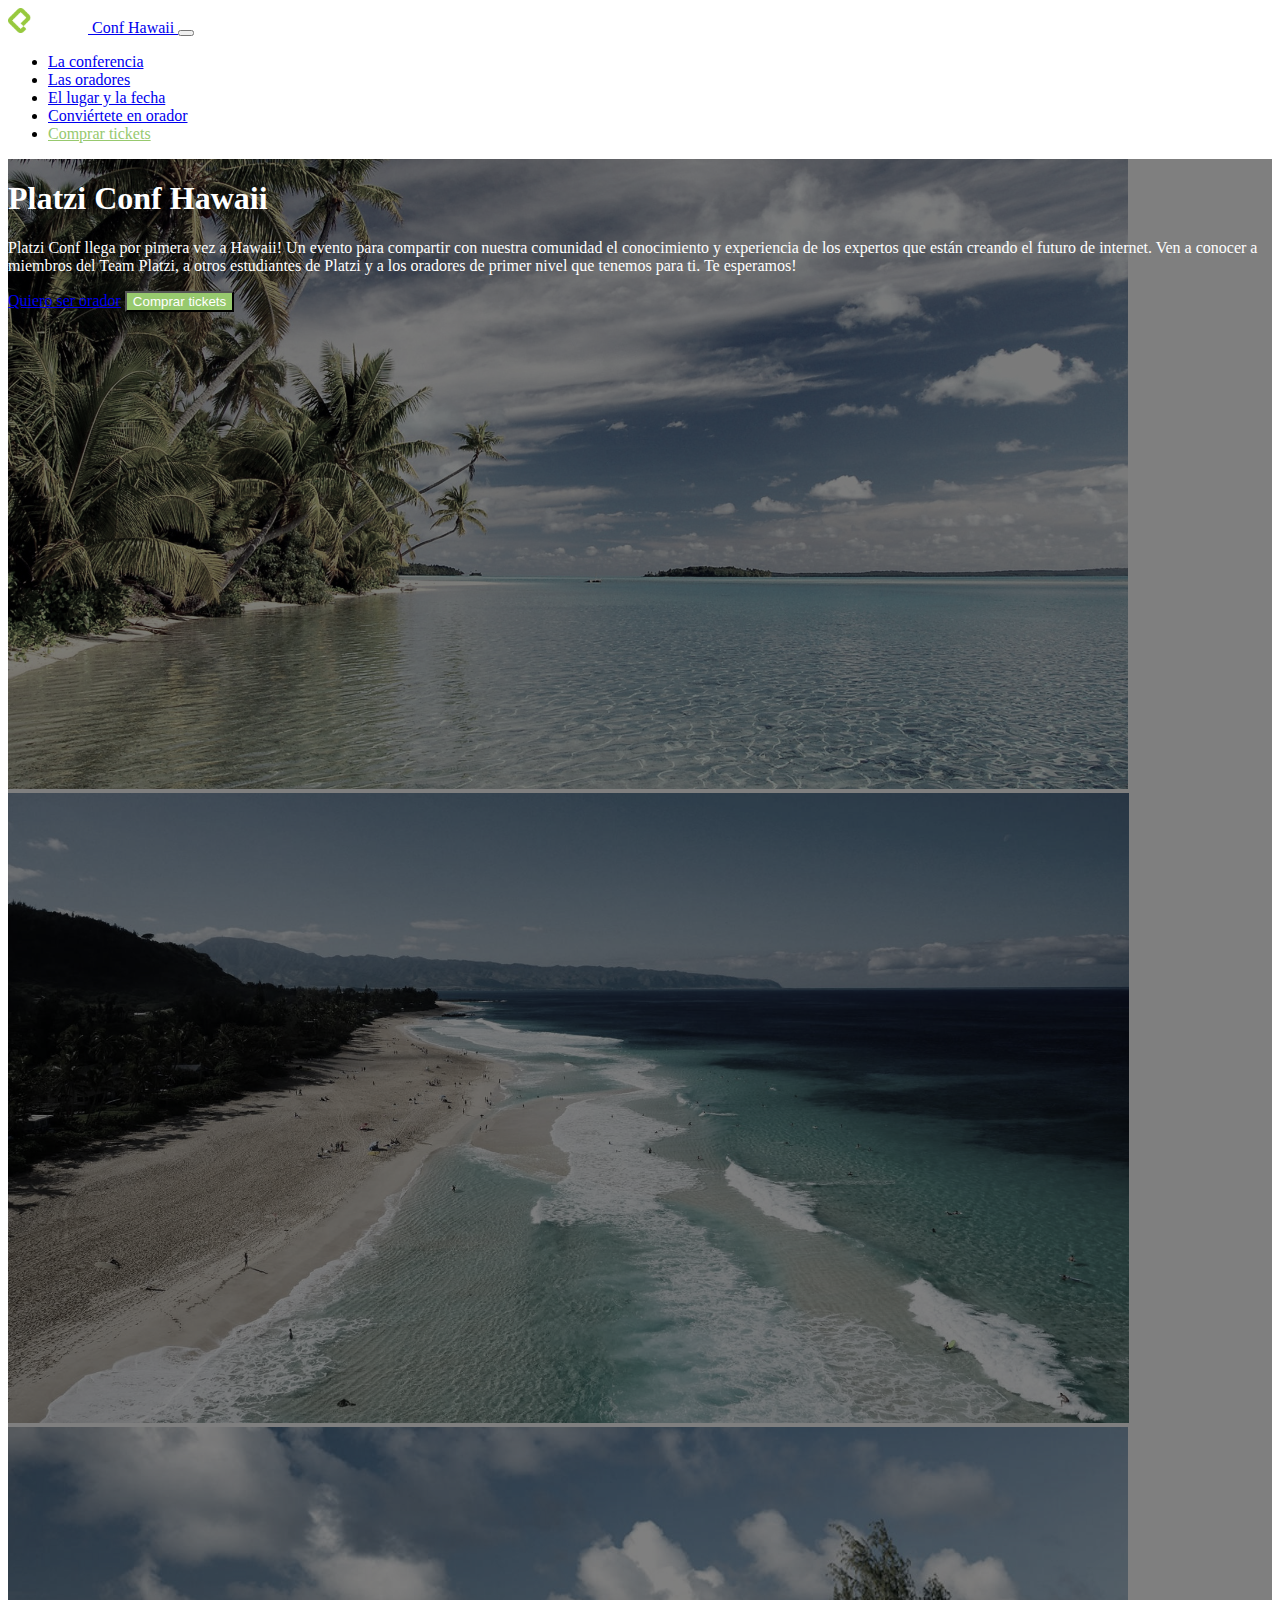
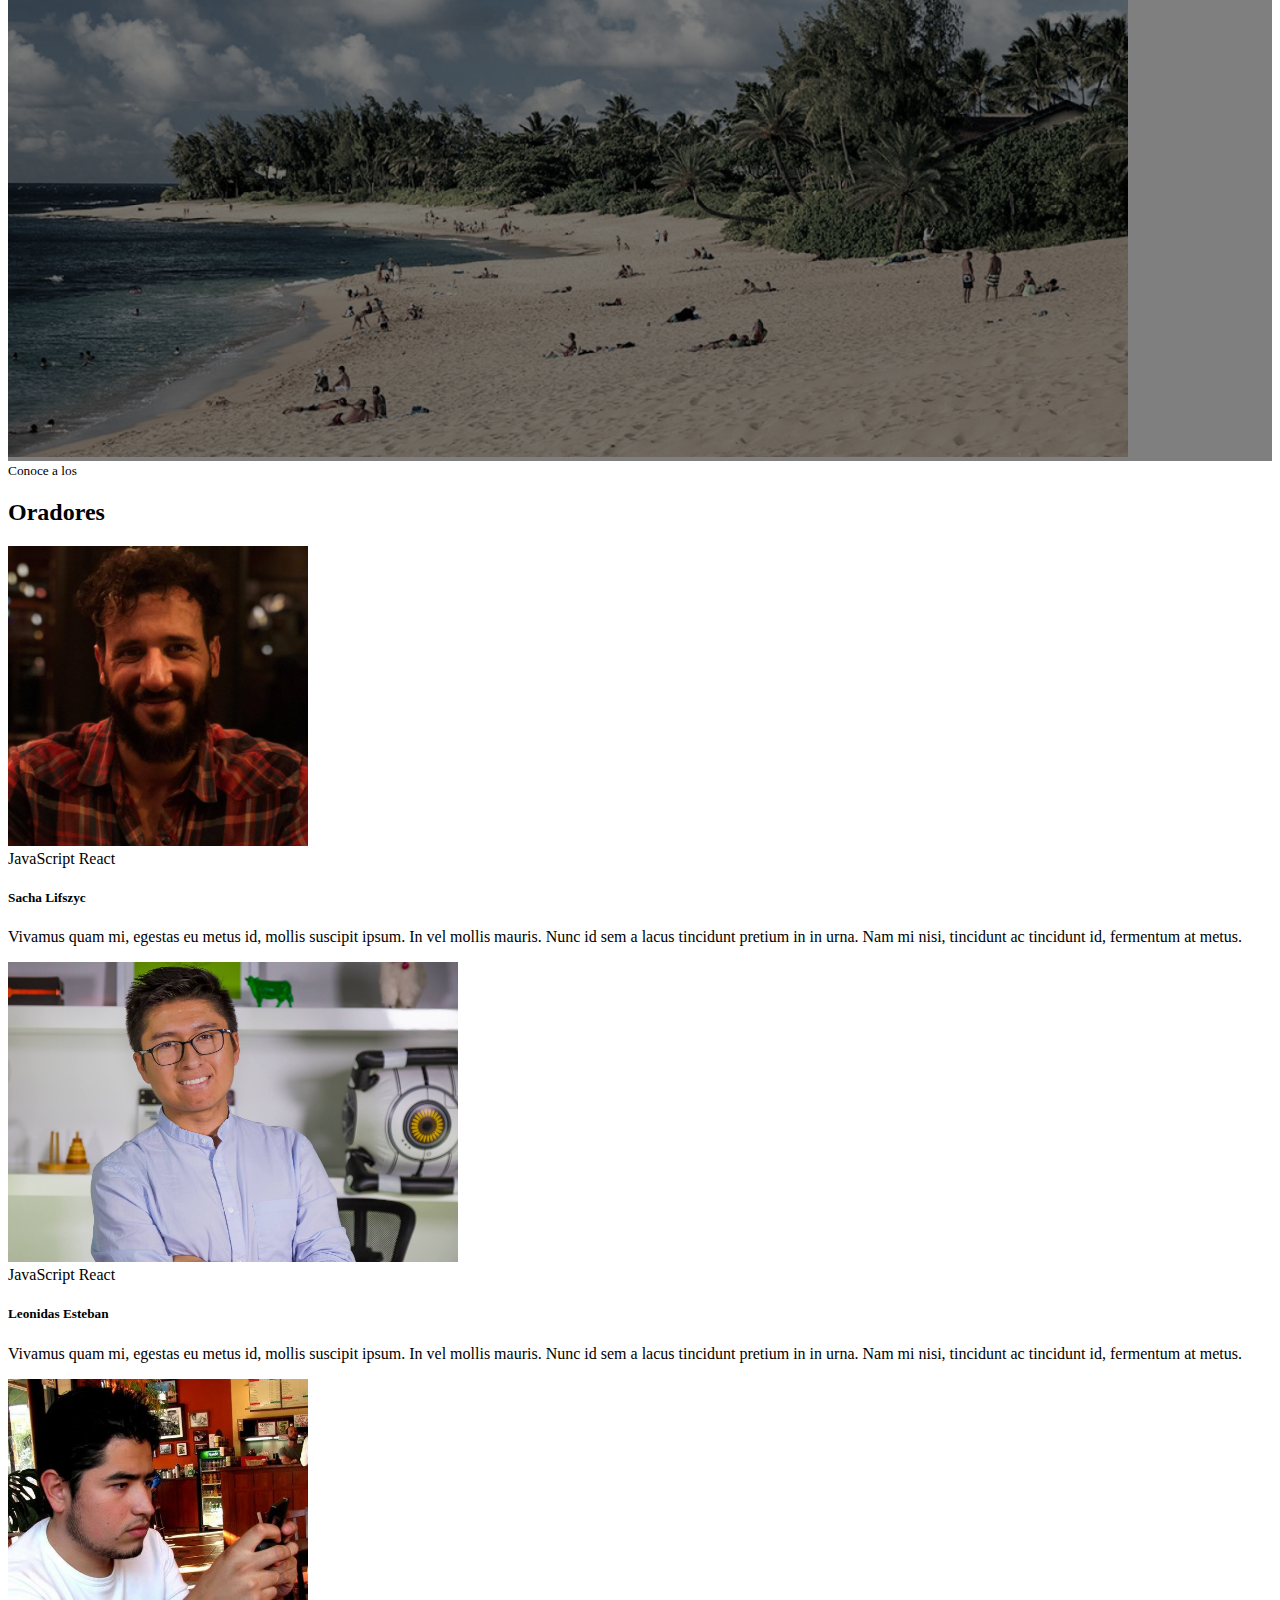
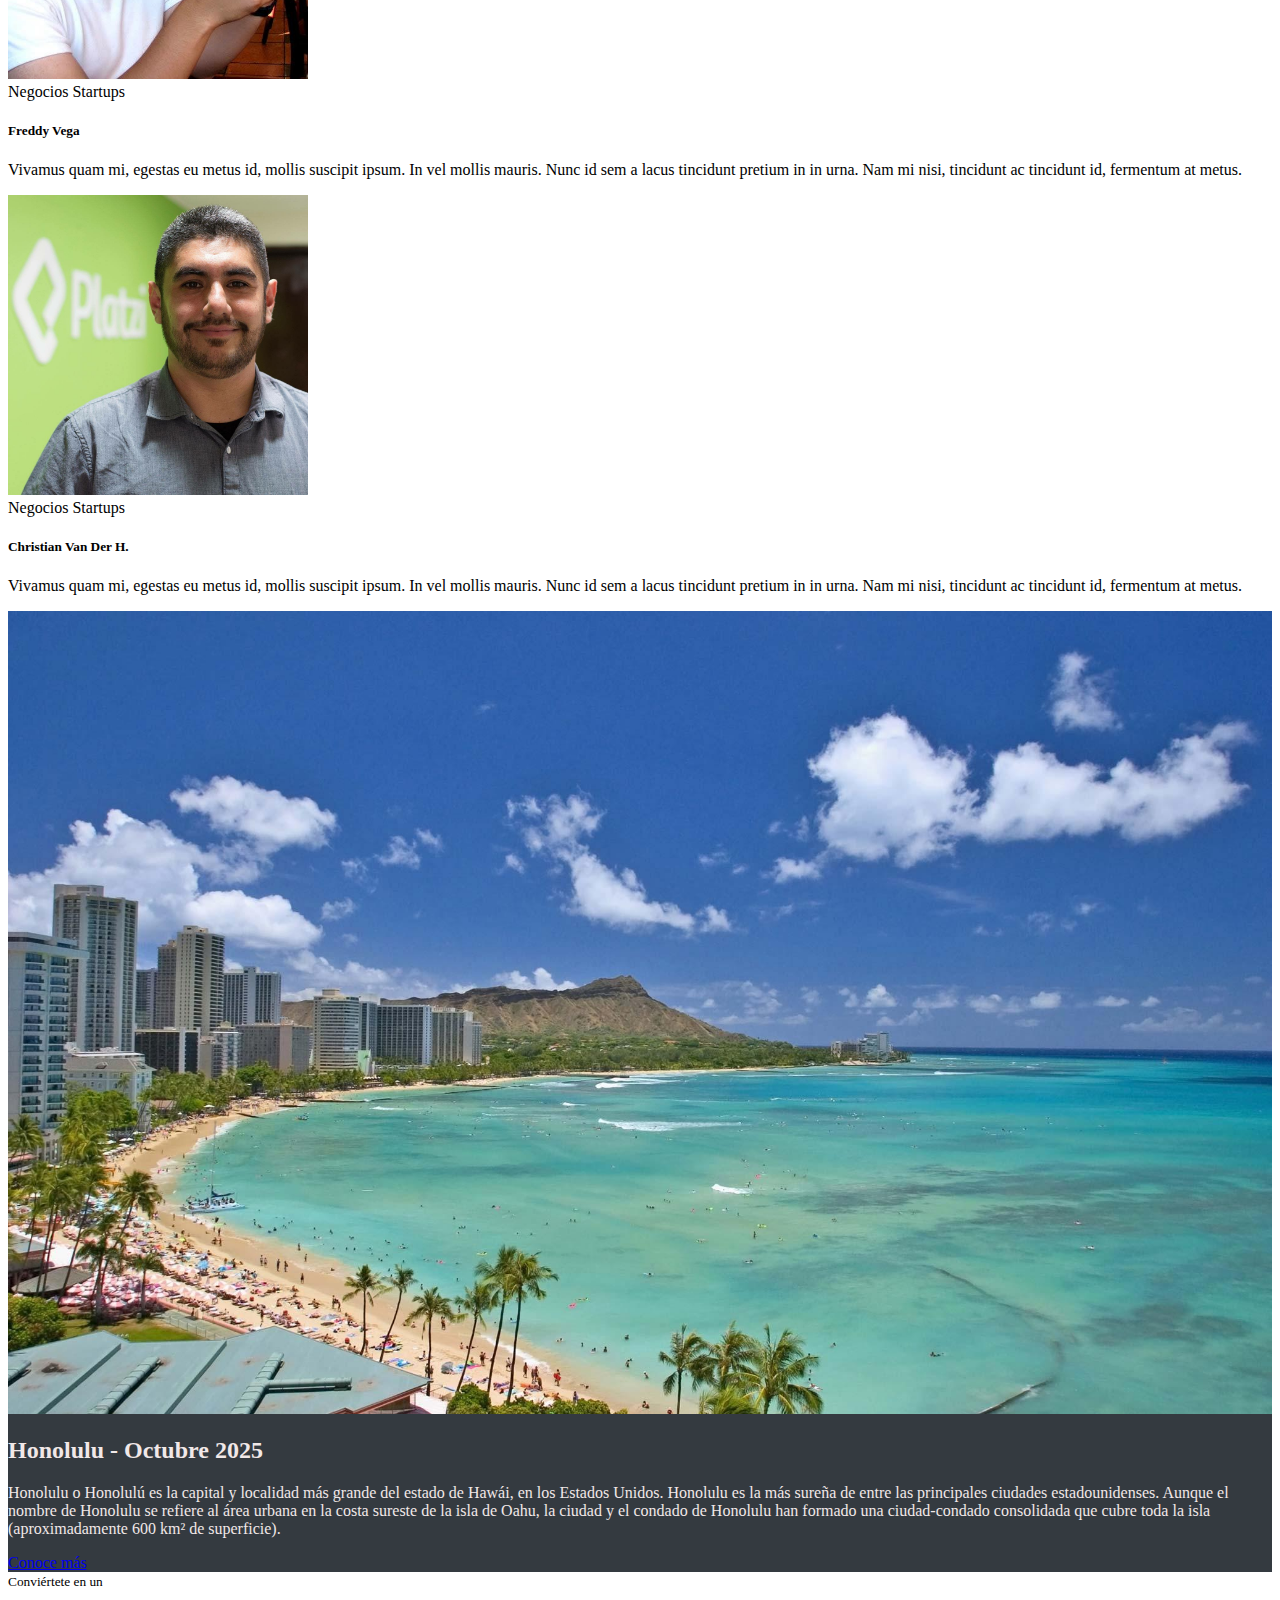
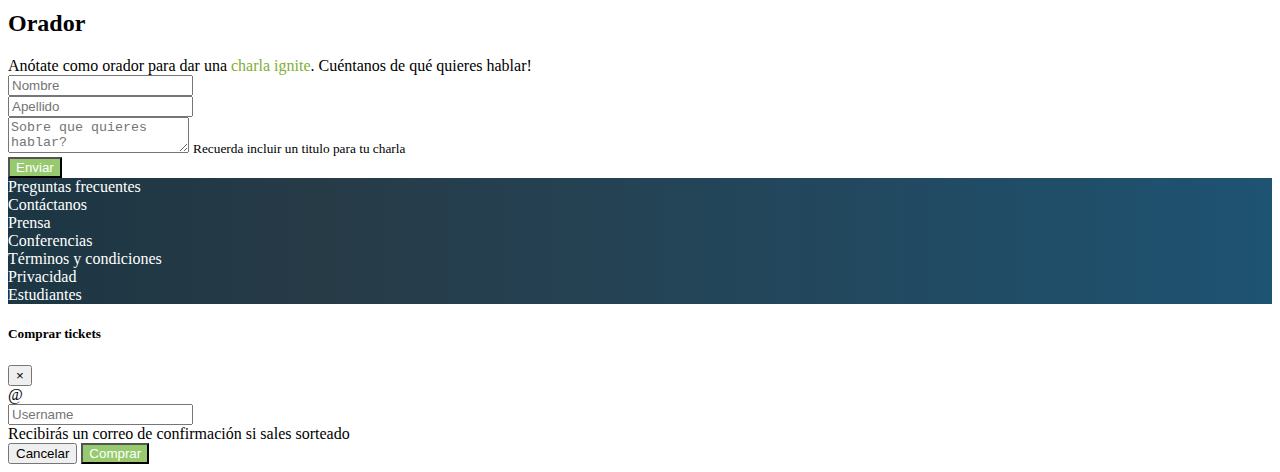
<file: index.html>
<!doctype html>
<html lang="en">
  <head>
    <meta charset="utf-8">
    <meta name="viewport" content="width=device-width, initial-scale=1">
    <link href="https://cdn.jsdelivr.net/npm/bootstrap@5.1.3/dist/css/bootstrap.min.css" rel="stylesheet" integrity="sha384-1BmE4kWBq78iYhFldvKuhfTAU6auU8tT94WrHftjDbrCEXSU1oBoqyl2QvZ6jIW3" crossorigin="anonymous">
    <link rel="stylesheet" href="index.css">
    <title>Reto-Platzi</title>
  </head>
  <body data-spy="scroll" data-target="#navbar" data-offset="57">
    <!-- Header -->
    <nav id="header" class="navbar navbar-expand-lg navbar-dark bg-dark sticky-top">
      <div class="container">
        <a class="navbar-brand" href="#">
          <img src="./assets/platzi-logo.png" alt="Platzi logo">
          Conf Hawaii
        </a>
        <button class="navbar-toggler" type="button" data-toggle="collapse" data-target="#navbar" aria-controls="navbarSupportedContent" aria-expanded="false" aria-label="Toggle navigation">
          <span class="navbar-toggler-icon"></span>
        </button>

        <div class="collapse navbar-collapse" id="navbar">
          <ul class="navbar-nav ml-auto">
            <li class="nav-item">
              <a class="nav-link" href="#main">La conferencia</a>
            </li>
            <li class="nav-item">
              <a class="nav-link" href="#speakers">Las oradores</a>
            </li>
            <li class="nav-item">
              <a class="nav-link" href="#placeTime">El lugar y la fecha</a>
            </li>
            <li class="nav-item">
              <a class="nav-link" href="#conviertete-en-orador">Conviértete en orador</a>
            </li>
            <li class="nav-item">
              <a class="nav-link text-platzi" href="#" data-toggle="modal" data-target="#modalCompra">Comprar tickets</a>
            </li>
          </ul>
        </div>
      </div>
    </nav>
    <!-- /Header -->

    <!-- Main -->
    <main id="main">
      <div id="carousel" class="carousel slide carousel-fade" data-ride="carousel" data-pause="false">
        <div class="carousel-inner">
          <div class="carousel-item active">
            <img class="d-block w-100" src="./assets/hawaii.jpg" alt="Hawaii 1">
          </div>
          <div class="carousel-item">
            <img class="d-block w-100" src="./assets/hawaii2.jpg" alt="Hawaii 2">
          </div>
          <div class="carousel-item">
            <img class="d-block w-100" src="./assets/hawaii3.jpeg" alt="Hawaii 3">
          </div>
          <div class="overlay">
            <div class="container">
              <div class="row align-items-center">
                <div class="col-md-6 offset-md-6 text-center text-md-right">
                  <h1>Platzi Conf Hawaii</h1>
                  <p class="d-none d-md-block">
                    Platzi Conf llega por pimera vez a Hawaii! Un evento para
                    compartir con nuestra comunidad el conocimiento y experiencia
                    de los expertos que están creando el futuro de internet.
                    Ven a conocer a miembros del Team Platzi, a otros
                    estudiantes de Platzi y a los oradores de primer nivel
                    que tenemos para ti. Te esperamos!
                  </p>
                  <a href="#" class="btn btn-outline-light" data-toggle="modal">Quiero ser orador</a>
                  <button type="button" class="btn btn-platzi" data-toggle="modal" data-target="#modalCompra">Comprar tickets</button>
                </div>
              </div>
            </div>
          </div>
        </div>
      </div>
    </main>
    <!-- /Main -->

    <!-- Speakers -->
    <section id="speakers" class="mt-4">
      <div class="container">
        <div class="row">
          <div class="col text-center text-uppercase">
            <small>Conoce a los</small>
            <h2>Oradores</h2>
          </div>
        </div>
        <div class="row">
          <div class="col-12 col-md-6 col-lg-4 mb-4">
            <div class="card">
              <img class="card-img-top" src="./assets/sacha.jpg" alt="Foto de Sacha">
              <div class="card-body">
                <div class="badges">
                  <span class="badge badge-warning">JavaScript</span>
                  <span class="badge badge-info">React</span>
                </div>
                <h5 class="card-title">Sacha Lifszyc</h5>
                <p class="card-text">Vivamus quam mi, egestas eu metus id, mollis suscipit ipsum. In vel mollis mauris. Nunc id sem a lacus tincidunt pretium in in urna. Nam mi nisi, tincidunt ac tincidunt id, fermentum at metus.</p>
              </div>
            </div>
          </div>
          <div class="col-12 col-md-6 col-lg-4 mb-4">
            <div class="card">
              <img class="card-img-top" src="./assets/leonidas.jpeg" alt="Foto de Sacha">
              <div class="card-body">
                <div class="badges">
                  <span class="badge badge-warning">JavaScript</span>
                  <span class="badge badge-info">React</span>
                </div>
                <h5 class="card-title">Leonidas Esteban</h5>
                <p class="card-text">Vivamus quam mi, egestas eu metus id, mollis suscipit ipsum. In vel mollis mauris. Nunc id sem a lacus tincidunt pretium in in urna. Nam mi nisi, tincidunt ac tincidunt id, fermentum at metus.</p>
              </div>
            </div>
          </div>
          <div class="col-12 col-md-6 col-lg-4 mb-4">
            <div class="card">
              <img class="card-img-top" src="./assets/freddy.jpeg" alt="Foto de Sacha">
              <div class="card-body">
                <div class="badges">
                  <span class="badge badge-secondary">Negocios</span>
                  <span class="badge badge-danger">Startups</span>
                </div>
                <h5 class="card-title">Freddy Vega</h5>
                <p class="card-text">Vivamus quam mi, egestas eu metus id, mollis suscipit ipsum. In vel mollis mauris. Nunc id sem a lacus tincidunt pretium in in urna. Nam mi nisi, tincidunt ac tincidunt id, fermentum at metus.</p>
              </div>
            </div>
          </div>
          <div class="col-12 col-md-6 col-lg-4 mb-4">
            <div class="card">
              <img class="card-img-top" src="./assets/cvander.jpeg" alt="Foto de Sacha">
              <div class="card-body">
                <div class="badges">
                  <span class="badge badge-secondary">Negocios</span>
                  <span class="badge badge-danger">Startups</span>
                </div>
                <h5 class="card-title">Christian Van Der H.</h5>
                <p class="card-text">Vivamus quam mi, egestas eu metus id, mollis suscipit ipsum. In vel mollis mauris. Nunc id sem a lacus tincidunt pretium in in urna. Nam mi nisi, tincidunt ac tincidunt id, fermentum at metus.</p>
              </div>
            </div>
          </div>
        </div>
      </div>
    </section>
    <!-- /Speakers -->

    <!-- Lugar y fecha -->
    <section id="placeTime">
      <div class="container-fluid">
        <div class="row">
          <div class="col-12 col-lg-6 pl-0 pr-0">
            <img src="./assets/honolulu (1).jpg" alt="Honolulu" />
          </div>
          <div class="col-12 col-lg-6 pt-4 pb-4">
            <h2>Honolulu - Octubre 2025</h2>
            <p>
              Honolulu o Honolulú​ es la capital y localidad más grande del estado de Hawái, en los Estados Unidos. Honolulu es la más sureña de entre las principales ciudades estadounidenses. Aunque el nombre de Honolulu se refiere al área urbana en la costa sureste de la isla de Oahu, la ciudad y el condado de Honolulu han formado una ciudad-condado consolidada que cubre toda la isla (aproximadamente 600 km² de superficie).
            </p>
            <a class="btn btn-outline-light" href="https://es.wikipedia.org/wiki/Honolulu">Conoce más</a>
          </div>
        </div>
      </div>
    </section>
    <!-- /Lugar y fecha -->

    <!-- Conviértete en orador -->
    <section id="conviertete-en-orador" class="pt-3 pb-3">
      <div class="container">
        <div class="row">
          <div class="col text-uppercase text-center">
            <small>Conviértete en un</small>
            <h2>Orador</h2>
          </div>
        </div>
        <div class="row">
          <div id="orador" class="col text-center">
            Anótate como orador para dar una <abbr data-toggle="tooltip" title="Charlas de 5 minutos">charla ignite</abbr>.
            Cuéntanos de qué quieres hablar!
          </div>
        </div>
        <div class="row">
          <div class="col col-md-10 offset-md-1 col-lg-10 py-2">
            <form>
              <div class="form row">
                  <div class="mb-3 form-group col-12 col-md-6 col-lg-6">
                      <input type="text" class="form-control" placeholder="Nombre">
                  </div>
                  <div class="mb-3 form-group col-12 col-md-6 col-lg-6">
                      <input type="text" class="form-control" placeholder="Apellido">
                  </div>
              </div>
              <div class="form row">
                  <div class="mb-3 col">
                      <textarea name="text" class="form-control form-control-lg" placeholder="Sobre que quieres hablar?"></textarea>
                      <small class="form-text text-muted">
                          Recuerda incluir un titulo para tu charla
                      </small>
                  </div>
              </div>
              <div class="row">
                  <div class="col">
                      <button type="button" class="btn btn-platzi w-100">Enviar</button>
                  </div>
              </div>
          </form>
          </div>
        </div>
      </div>
    </section>
    <!-- /Conviértete en orador -->

    <!-- Footer -->
    <footer id="footer" class="pb-4 pt-4">
      <div class="container">
        <div class="row text-center">
          <div class="col-12 col-lg">
            <a href="#">Preguntas frecuentes</a>
          </div>
          <div class="col-12 col-lg">
            <a href="#">Contáctanos</a>
          </div>
          <div class="col-12 col-lg">
            <a href="#">Prensa</a>
          </div>
          <div class="col-12 col-lg">
            <a href="#">Conferencias</a>
          </div>
          <div class="col-12 col-lg">
            <a href="#">Términos y condiciones</a>
          </div>
          <div class="col-12 col-lg">
            <a href="#">Privacidad</a>
          </div>
          <div class="col-12 col-lg">
            <a href="#">Estudiantes</a>
          </div>
        </div>
      </div>
    </footer>
    <!-- /Footer -->

    <!-- Modal -->
    <div class="modal fade" id="modalCompra" tabindex="-1" role="dialog" aria-labelledby="exampleModalCenterTitle" aria-hidden="true">
      <div class="modal-dialog modal-dialog-centered" role="document">
        <div class="modal-content">
          <div class="modal-header">
            <h5 class="modal-title" id="exampleModalCenterTitle">Comprar tickets</h5>
            <button type="button" class="close" data-dismiss="modal" aria-label="Close">
              <span aria-hidden="true">&times;</span>
            </button>
          </div>
          <div class="modal-body">
            <form>
              <div class="form-row">
                <div class="form-group col">
                  <div class="input-group mb-3">
                    <div class="input-group-prepend">
                      <span class="input-group-text" id="basic-addon1">@</span>
                    </div>
                    <input type="text" class="form-control" placeholder="Username" aria-label="Username" aria-describedby="basic-addon1">
                  </div>
                </div>
              </div>
            </form>
            <div class="alert alert-warning" role="alert">
              Recibirás un correo de confirmación si sales sorteado
            </div>
          </div>
          <div class="modal-footer">
            <button type="button" class="btn btn-secondary" data-dismiss="modal">Cancelar</button>
            <button type="button" class="btn btn-platzi">Comprar</button>
          </div>
        </div>
      </div>
    </div>
    <script src="https://code.jquery.com/jquery-3.3.1.slim.min.js" integrity="sha384-q8i/X+965DzO0rT7abK41JStQIAqVgRVzpbzo5smXKp4YfRvH+8abtTE1Pi6jizo" crossorigin="anonymous"></script>
    <script src="https://cdnjs.cloudflare.com/ajax/libs/popper.js/1.14.3/umd/popper.min.js" integrity="sha384-ZMP7rVo3mIykV+2+9J3UJ46jBk0WLaUAdn689aCwoqbBJiSnjAK/l8WvCWPIPm49" crossorigin="anonymous"></script>
    <script src="https://stackpath.bootstrapcdn.com/bootstrap/4.1.3/js/bootstrap.min.js" integrity="sha384-ChfqqxuZUCnJSK3+MXmPNIyE6ZbWh2IMqE241rYiqJxyMiZ6OW/JmZQ5stwEULTy" crossorigin="anonymous"></script>
    <script src="index.js"></script>
  </body>
</html>
</file>
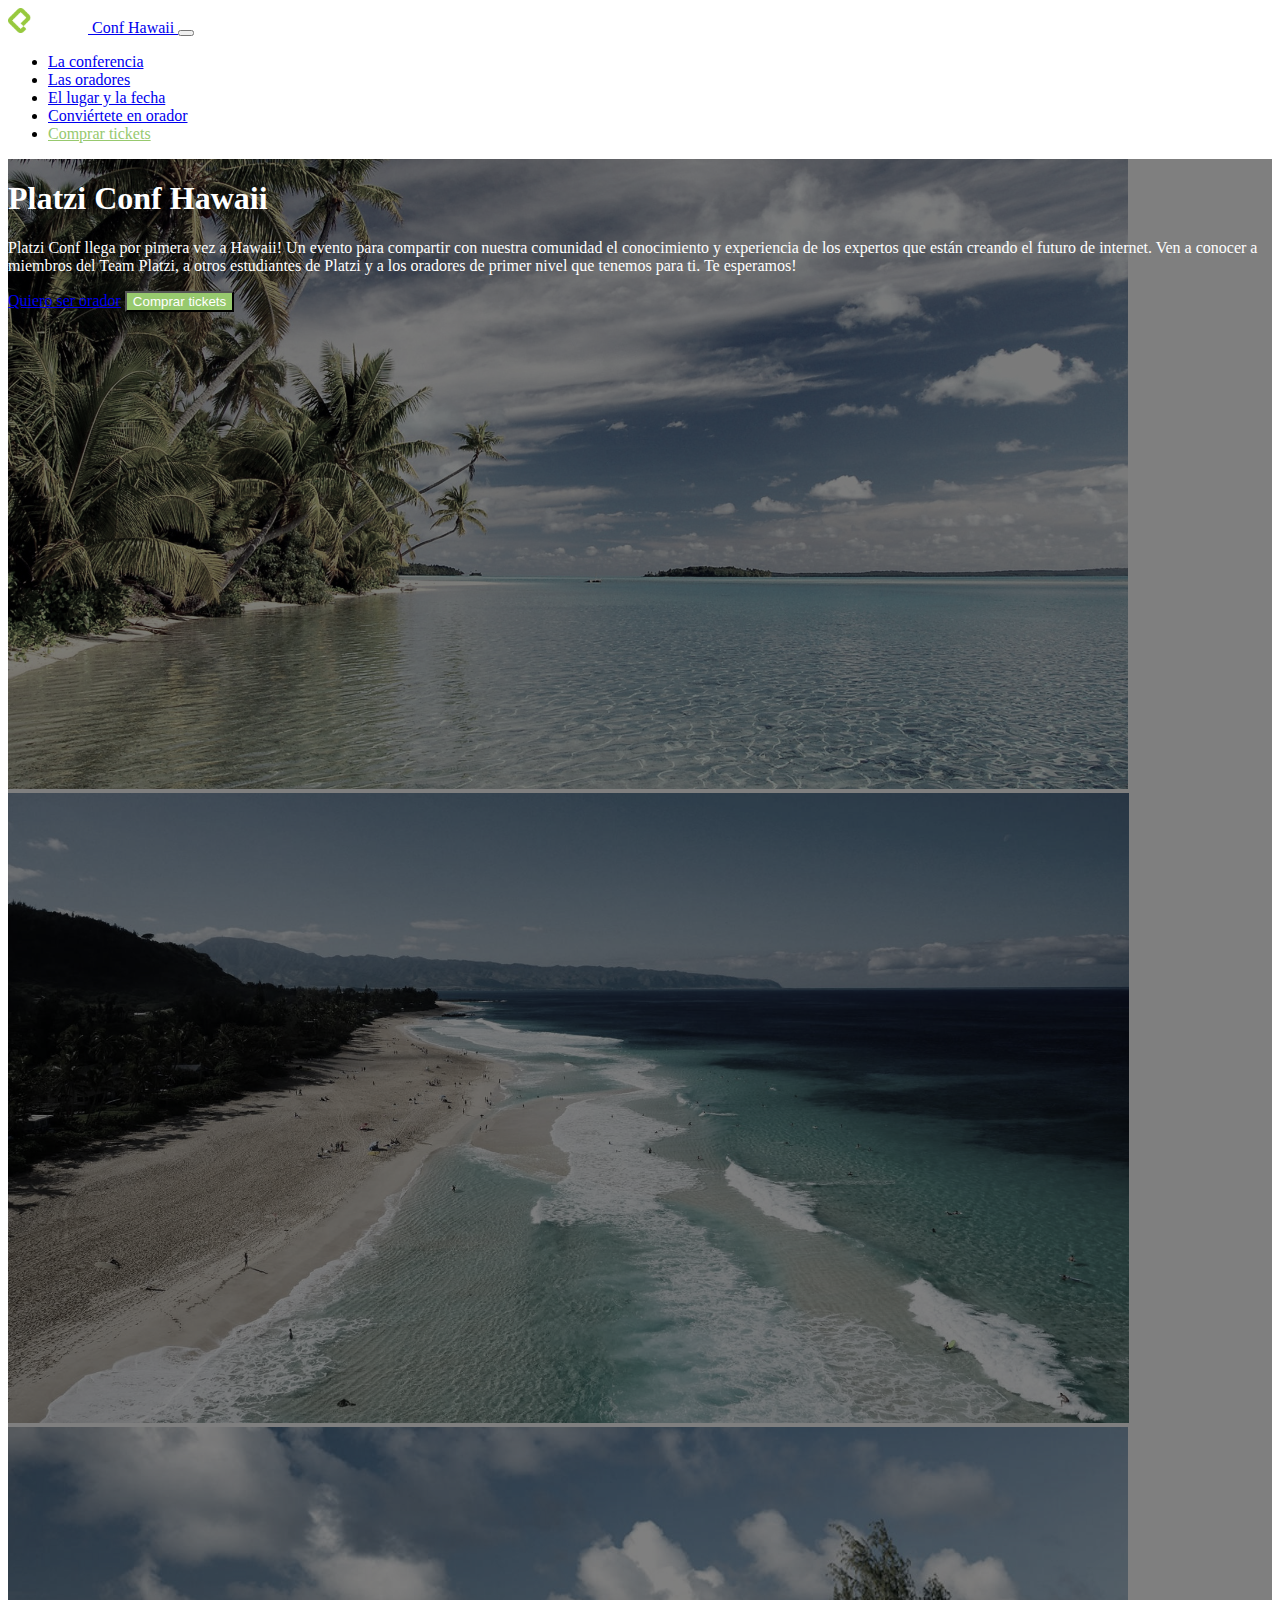
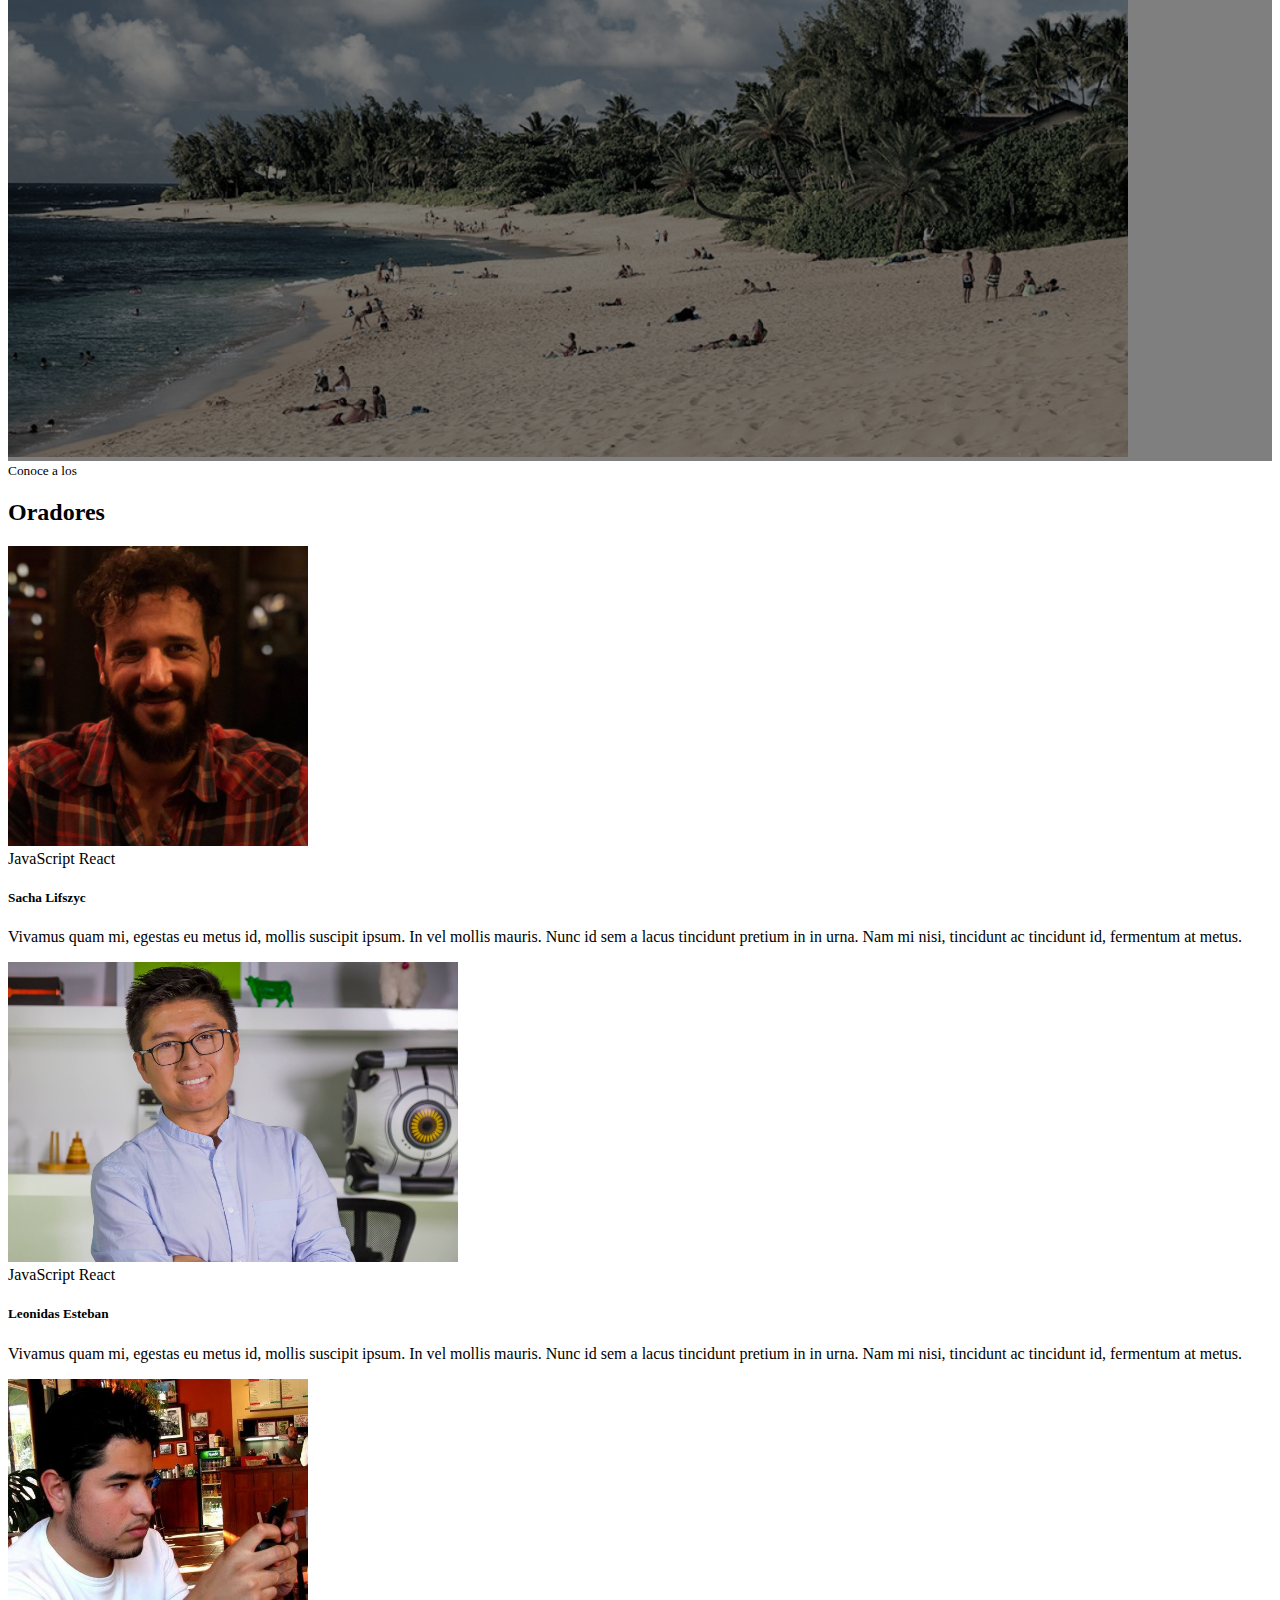
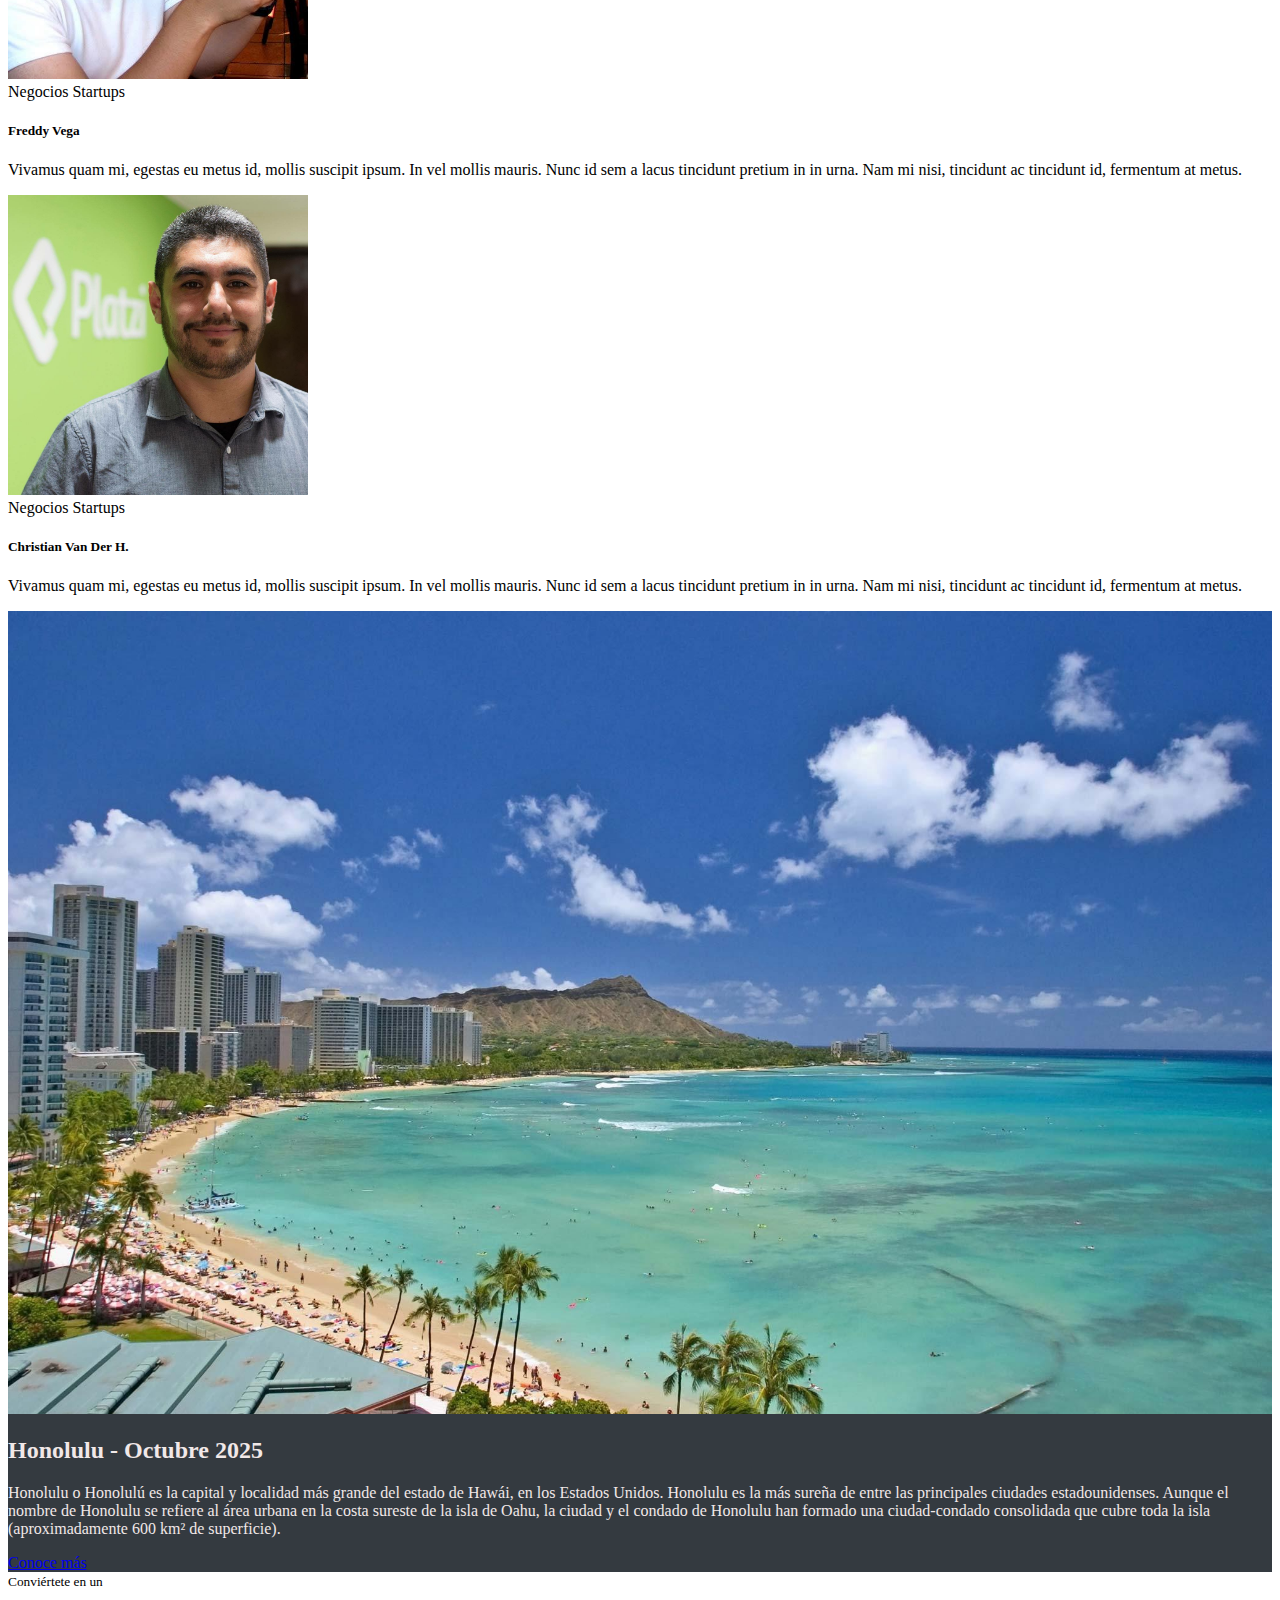
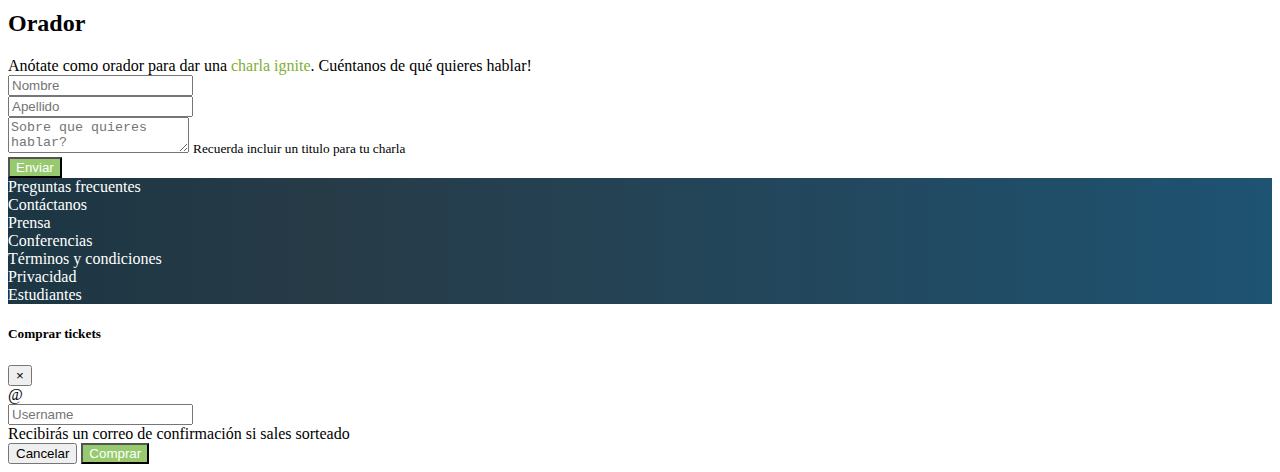
<file: proyecto-platzi/index.html>
<!doctype html>
<html lang="en">
  <head>
    <meta charset="utf-8">
    <meta name="viewport" content="width=device-width, initial-scale=1">
    <link href="https://cdn.jsdelivr.net/npm/bootstrap@5.1.3/dist/css/bootstrap.min.css" rel="stylesheet" integrity="sha384-1BmE4kWBq78iYhFldvKuhfTAU6auU8tT94WrHftjDbrCEXSU1oBoqyl2QvZ6jIW3" crossorigin="anonymous">
    <link rel="stylesheet" href="index.css">
    <title>Reto-Platzi</title>
  </head>
  <body data-spy="scroll" data-target="#navbar" data-offset="57">
    <!-- Header -->
    <nav id="header" class="navbar navbar-expand-lg navbar-dark bg-dark sticky-top">
      <div class="container">
        <a class="navbar-brand" href="#">
          <img src="./assets/img/platzi-logo.png" alt="Platzi logo">
          Conf Hawaii
        </a>
        <button class="navbar-toggler" type="button" data-toggle="collapse" data-target="#navbar" aria-controls="navbarSupportedContent" aria-expanded="false" aria-label="Toggle navigation">
          <span class="navbar-toggler-icon"></span>
        </button>

        <div class="collapse navbar-collapse" id="navbar">
          <ul class="navbar-nav ml-auto">
            <li class="nav-item">
              <a class="nav-link" href="#main">La conferencia</a>
            </li>
            <li class="nav-item">
              <a class="nav-link" href="#speakers">Las oradores</a>
            </li>
            <li class="nav-item">
              <a class="nav-link" href="#placeTime">El lugar y la fecha</a>
            </li>
            <li class="nav-item">
              <a class="nav-link" href="#conviertete-en-orador">Conviértete en orador</a>
            </li>
            <li class="nav-item">
              <a class="nav-link text-platzi" href="#" data-toggle="modal" data-target="#modalCompra">Comprar tickets</a>
            </li>
          </ul>
        </div>
      </div>
    </nav>
    <!-- /Header -->

    <!-- Main -->
    <main id="main">
      <div id="carousel" class="carousel slide carousel-fade" data-ride="carousel" data-pause="false">
        <div class="carousel-inner">
          <div class="carousel-item active">
            <img class="d-block w-100" src="./assets/img/hawaii.jpg" alt="Hawaii 1">
          </div>
          <div class="carousel-item">
            <img class="d-block w-100" src="./assets/img/hawaii2.jpg" alt="Hawaii 2">
          </div>
          <div class="carousel-item">
            <img class="d-block w-100" src="./assets/img/hawaii3.jpeg" alt="Hawaii 3">
          </div>
          <div class="overlay">
            <div class="container">
              <div class="row align-items-center">
                <div class="col-md-6 offset-md-6 text-center text-md-right">
                  <h1>Platzi Conf Hawaii</h1>
                  <p class="d-none d-md-block">
                    Platzi Conf llega por pimera vez a Hawaii! Un evento para
                    compartir con nuestra comunidad el conocimiento y experiencia
                    de los expertos que están creando el futuro de internet.
                    Ven a conocer a miembros del Team Platzi, a otros
                    estudiantes de Platzi y a los oradores de primer nivel
                    que tenemos para ti. Te esperamos!
                  </p>
                  <a href="#" class="btn btn-outline-light" data-toggle="modal">Quiero ser orador</a>
                  <button type="button" class="btn btn-platzi" data-toggle="modal" data-target="#modalCompra">Comprar tickets</button>
                </div>
              </div>
            </div>
          </div>
        </div>
      </div>
    </main>
    <!-- /Main -->

    <!-- Speakers -->
    <section id="speakers" class="mt-4">
      <div class="container">
        <div class="row">
          <div class="col text-center text-uppercase">
            <small>Conoce a los</small>
            <h2>Oradores</h2>
          </div>
        </div>
        <div class="row">
          <div class="col-12 col-md-6 col-lg-4 mb-4">
            <div class="card">
              <img class="card-img-top" src="./assets/img/sacha.jpg" alt="Foto de Sacha">
              <div class="card-body">
                <div class="badges">
                  <span class="badge badge-warning">JavaScript</span>
                  <span class="badge badge-info">React</span>
                </div>
                <h5 class="card-title">Sacha Lifszyc</h5>
                <p class="card-text">Vivamus quam mi, egestas eu metus id, mollis suscipit ipsum. In vel mollis mauris. Nunc id sem a lacus tincidunt pretium in in urna. Nam mi nisi, tincidunt ac tincidunt id, fermentum at metus.</p>
              </div>
            </div>
          </div>
          <div class="col-12 col-md-6 col-lg-4 mb-4">
            <div class="card">
              <img class="card-img-top" src="./assets/img/leonidas.jpeg" alt="Foto de Sacha">
              <div class="card-body">
                <div class="badges">
                  <span class="badge badge-warning">JavaScript</span>
                  <span class="badge badge-info">React</span>
                </div>
                <h5 class="card-title">Leonidas Esteban</h5>
                <p class="card-text">Vivamus quam mi, egestas eu metus id, mollis suscipit ipsum. In vel mollis mauris. Nunc id sem a lacus tincidunt pretium in in urna. Nam mi nisi, tincidunt ac tincidunt id, fermentum at metus.</p>
              </div>
            </div>
          </div>
          <div class="col-12 col-md-6 col-lg-4 mb-4">
            <div class="card">
              <img class="card-img-top" src="./assets/img/freddy.jpeg" alt="Foto de Sacha">
              <div class="card-body">
                <div class="badges">
                  <span class="badge badge-secondary">Negocios</span>
                  <span class="badge badge-danger">Startups</span>
                </div>
                <h5 class="card-title">Freddy Vega</h5>
                <p class="card-text">Vivamus quam mi, egestas eu metus id, mollis suscipit ipsum. In vel mollis mauris. Nunc id sem a lacus tincidunt pretium in in urna. Nam mi nisi, tincidunt ac tincidunt id, fermentum at metus.</p>
              </div>
            </div>
          </div>
          <div class="col-12 col-md-6 col-lg-4 mb-4">
            <div class="card">
              <img class="card-img-top" src="./assets/img/cvander.jpeg" alt="Foto de Sacha">
              <div class="card-body">
                <div class="badges">
                  <span class="badge badge-secondary">Negocios</span>
                  <span class="badge badge-danger">Startups</span>
                </div>
                <h5 class="card-title">Christian Van Der H.</h5>
                <p class="card-text">Vivamus quam mi, egestas eu metus id, mollis suscipit ipsum. In vel mollis mauris. Nunc id sem a lacus tincidunt pretium in in urna. Nam mi nisi, tincidunt ac tincidunt id, fermentum at metus.</p>
              </div>
            </div>
          </div>
        </div>
      </div>
    </section>
    <!-- /Speakers -->

    <!-- Lugar y fecha -->
    <section id="placeTime">
      <div class="container-fluid">
        <div class="row">
          <div class="col-12 col-lg-6 pl-0 pr-0">
            <img src="./assets/img/honolulu (1).jpg" alt="Honolulu" />
          </div>
          <div class="col-12 col-lg-6 pt-4 pb-4">
            <h2>Honolulu - Octubre 2025</h2>
            <p>
              Honolulu o Honolulú​ es la capital y localidad más grande del estado de Hawái, en los Estados Unidos. Honolulu es la más sureña de entre las principales ciudades estadounidenses. Aunque el nombre de Honolulu se refiere al área urbana en la costa sureste de la isla de Oahu, la ciudad y el condado de Honolulu han formado una ciudad-condado consolidada que cubre toda la isla (aproximadamente 600 km² de superficie).
            </p>
            <a class="btn btn-outline-light" href="https://es.wikipedia.org/wiki/Honolulu">Conoce más</a>
          </div>
        </div>
      </div>
    </section>
    <!-- /Lugar y fecha -->

    <!-- Conviértete en orador -->
    <section id="conviertete-en-orador" class="pt-3 pb-3">
      <div class="container">
        <div class="row">
          <div class="col text-uppercase text-center">
            <small>Conviértete en un</small>
            <h2>Orador</h2>
          </div>
        </div>
        <div class="row">
          <div id="orador" class="col text-center">
            Anótate como orador para dar una <abbr data-toggle="tooltip" title="Charlas de 5 minutos">charla ignite</abbr>.
            Cuéntanos de qué quieres hablar!
          </div>
        </div>
        <div class="row">
          <div class="col col-md-10 offset-md-1 col-lg-10 py-2">
            <form>
              <div class="form row">
                  <div class="mb-3 form-group col-12 col-md-6 col-lg-6">
                      <input type="text" class="form-control" placeholder="Nombre">
                  </div>
                  <div class="mb-3 form-group col-12 col-md-6 col-lg-6">
                      <input type="text" class="form-control" placeholder="Apellido">
                  </div>
              </div>
              <div class="form row">
                  <div class="mb-3 col">
                      <textarea name="text" class="form-control form-control-lg" placeholder="Sobre que quieres hablar?"></textarea>
                      <small class="form-text text-muted">
                          Recuerda incluir un titulo para tu charla
                      </small>
                  </div>
              </div>
              <div class="row">
                  <div class="col">
                      <button type="button" class="btn btn-platzi w-100">Enviar</button>
                  </div>
              </div>
          </form>
          </div>
        </div>
      </div>
    </section>
    <!-- /Conviértete en orador -->

    <!-- Footer -->
    <footer id="footer" class="pb-4 pt-4">
      <div class="container">
        <div class="row text-center">
          <div class="col-12 col-lg">
            <a href="#">Preguntas frecuentes</a>
          </div>
          <div class="col-12 col-lg">
            <a href="#">Contáctanos</a>
          </div>
          <div class="col-12 col-lg">
            <a href="#">Prensa</a>
          </div>
          <div class="col-12 col-lg">
            <a href="#">Conferencias</a>
          </div>
          <div class="col-12 col-lg">
            <a href="#">Términos y condiciones</a>
          </div>
          <div class="col-12 col-lg">
            <a href="#">Privacidad</a>
          </div>
          <div class="col-12 col-lg">
            <a href="#">Estudiantes</a>
          </div>
        </div>
      </div>
    </footer>
    <!-- /Footer -->

    <!-- Modal -->
    <div class="modal fade" id="modalCompra" tabindex="-1" role="dialog" aria-labelledby="exampleModalCenterTitle" aria-hidden="true">
      <div class="modal-dialog modal-dialog-centered" role="document">
        <div class="modal-content">
          <div class="modal-header">
            <h5 class="modal-title" id="exampleModalCenterTitle">Comprar tickets</h5>
            <button type="button" class="close" data-dismiss="modal" aria-label="Close">
              <span aria-hidden="true">&times;</span>
            </button>
          </div>
          <div class="modal-body">
            <form>
              <div class="form-row">
                <div class="form-group col">
                  <div class="input-group mb-3">
                    <div class="input-group-prepend">
                      <span class="input-group-text" id="basic-addon1">@</span>
                    </div>
                    <input type="text" class="form-control" placeholder="Username" aria-label="Username" aria-describedby="basic-addon1">
                  </div>
                </div>
              </div>
            </form>
            <div class="alert alert-warning" role="alert">
              Recibirás un correo de confirmación si sales sorteado
            </div>
          </div>
          <div class="modal-footer">
            <button type="button" class="btn btn-secondary" data-dismiss="modal">Cancelar</button>
            <button type="button" class="btn btn-platzi">Comprar</button>
          </div>
        </div>
      </div>
    </div>
    <script src="https://code.jquery.com/jquery-3.3.1.slim.min.js" integrity="sha384-q8i/X+965DzO0rT7abK41JStQIAqVgRVzpbzo5smXKp4YfRvH+8abtTE1Pi6jizo" crossorigin="anonymous"></script>
    <script src="https://cdnjs.cloudflare.com/ajax/libs/popper.js/1.14.3/umd/popper.min.js" integrity="sha384-ZMP7rVo3mIykV+2+9J3UJ46jBk0WLaUAdn689aCwoqbBJiSnjAK/l8WvCWPIPm49" crossorigin="anonymous"></script>
    <script src="https://stackpath.bootstrapcdn.com/bootstrap/4.1.3/js/bootstrap.min.js" integrity="sha384-ChfqqxuZUCnJSK3+MXmPNIyE6ZbWh2IMqE241rYiqJxyMiZ6OW/JmZQ5stwEULTy" crossorigin="anonymous"></script>
    <script src="index.js"></script>
  </body>
</html>
</file>
<file: index.css>
/* Estilos agregados */
.text-platzi {
  color: #97c96e !important;
}

.btn-platzi {
  background-color: #97c96e;
  color: white;
}
.btn-platzi:hover {
  background-color: #82ad36;
}
/* Fin estilos agregados */
/* estilos del header */
#header img {
  width: 80px;
}
/*Fin estilos del header */
/* estilos del carousel */
#main .carousel-inner img {
  max-height: 70vh;
  object-fit: cover;
  filter: grayscale(70%);
}
#carousel {
  position: relative;
}
#carousel .overlay {
  position: absolute;
  top: 0;
  bottom: 0;
  left: 0;
  right: 0;
  background-color: rgba(0, 0, 0, 0.5);
  color: white;
  z-index: 1;
}
#carousel .overlay .container,
#carousel .overlay .row {
  height: 100%;
}
/*Fin estilos del carousel */
/* Estilos Tarjetas */
.card {
  border: none;
}
.card img {
  height: 300px;
}
/* Fin stilos Tarjetas */
/* Estilos del lugar y fecha */
#placeTime {
  background-color: #343a40;
  color: rgb(241, 232, 232);
}
#placeTime img {
  max-width: 100%;
}
/*Fin Estilos del lugar y fecha */
/*Estilos del formulario*/
#orador abbr {
  color: #82ad36;
  text-decoration: none;
}
/*Fin Estilos del formulario*/
/* estilos del footer */
#footer {
  background: linear-gradient(90deg, #1c3643, #273b47 25%, #1e5372);
}
#footer a {
  color: white;
  text-decoration: none;
}
#footer a:hover {
  color: aqua;
}
/*Fin estilos del header */
</file>
<file: proyecto-platzi/index.css>
/* Estilos agregados */
.text-platzi {
  color: #97c96e !important;
}

.btn-platzi {
  background-color: #97c96e;
  color: white;
}
.btn-platzi:hover {
  background-color: #82ad36;
}
/* Fin estilos agregados */
/* estilos del header */
#header img {
  width: 80px;
}
/*Fin estilos del header */
/* estilos del carousel */
#main .carousel-inner img {
  max-height: 70vh;
  object-fit: cover;
  filter: grayscale(70%);
}
#carousel {
  position: relative;
}
#carousel .overlay {
  position: absolute;
  top: 0;
  bottom: 0;
  left: 0;
  right: 0;
  background-color: rgba(0, 0, 0, 0.5);
  color: white;
  z-index: 1;
}
#carousel .overlay .container,
#carousel .overlay .row {
  height: 100%;
}
/*Fin estilos del carousel */
/* Estilos Tarjetas */
.card {
  border: none;
}
.card img {
  height: 300px;
}
/* Fin stilos Tarjetas */
/* Estilos del lugar y fecha */
#placeTime {
  background-color: #343a40;
  color: rgb(241, 232, 232);
}
#placeTime img {
  max-width: 100%;
}
/*Fin Estilos del lugar y fecha */
/*Estilos del formulario*/
#orador abbr {
  color: #82ad36;
  text-decoration: none;
}
/*Fin Estilos del formulario*/
/* estilos del footer */
#footer {
  background: linear-gradient(90deg, #1c3643, #273b47 25%, #1e5372);
}
#footer a {
  color: white;
  text-decoration: none;
}
#footer a:hover {
  color: aqua;
}
/*Fin estilos del header */
</file>
